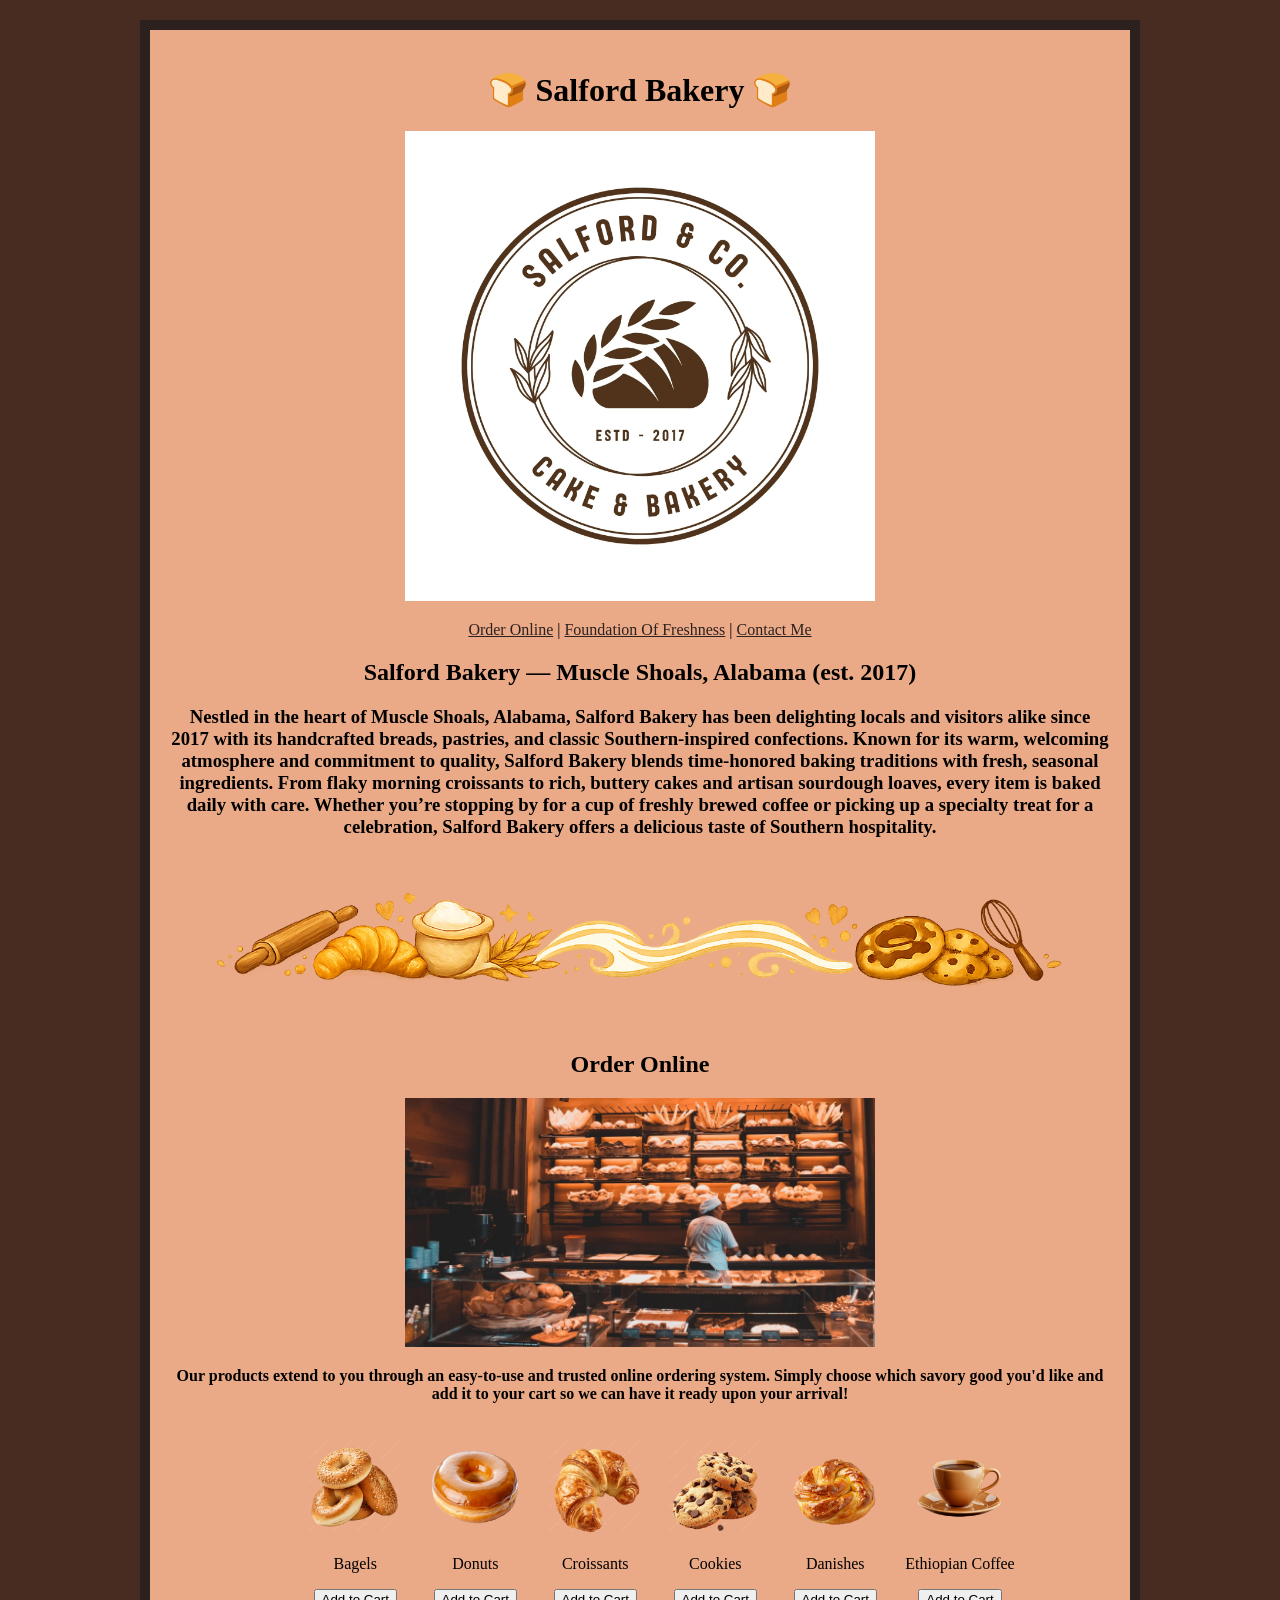
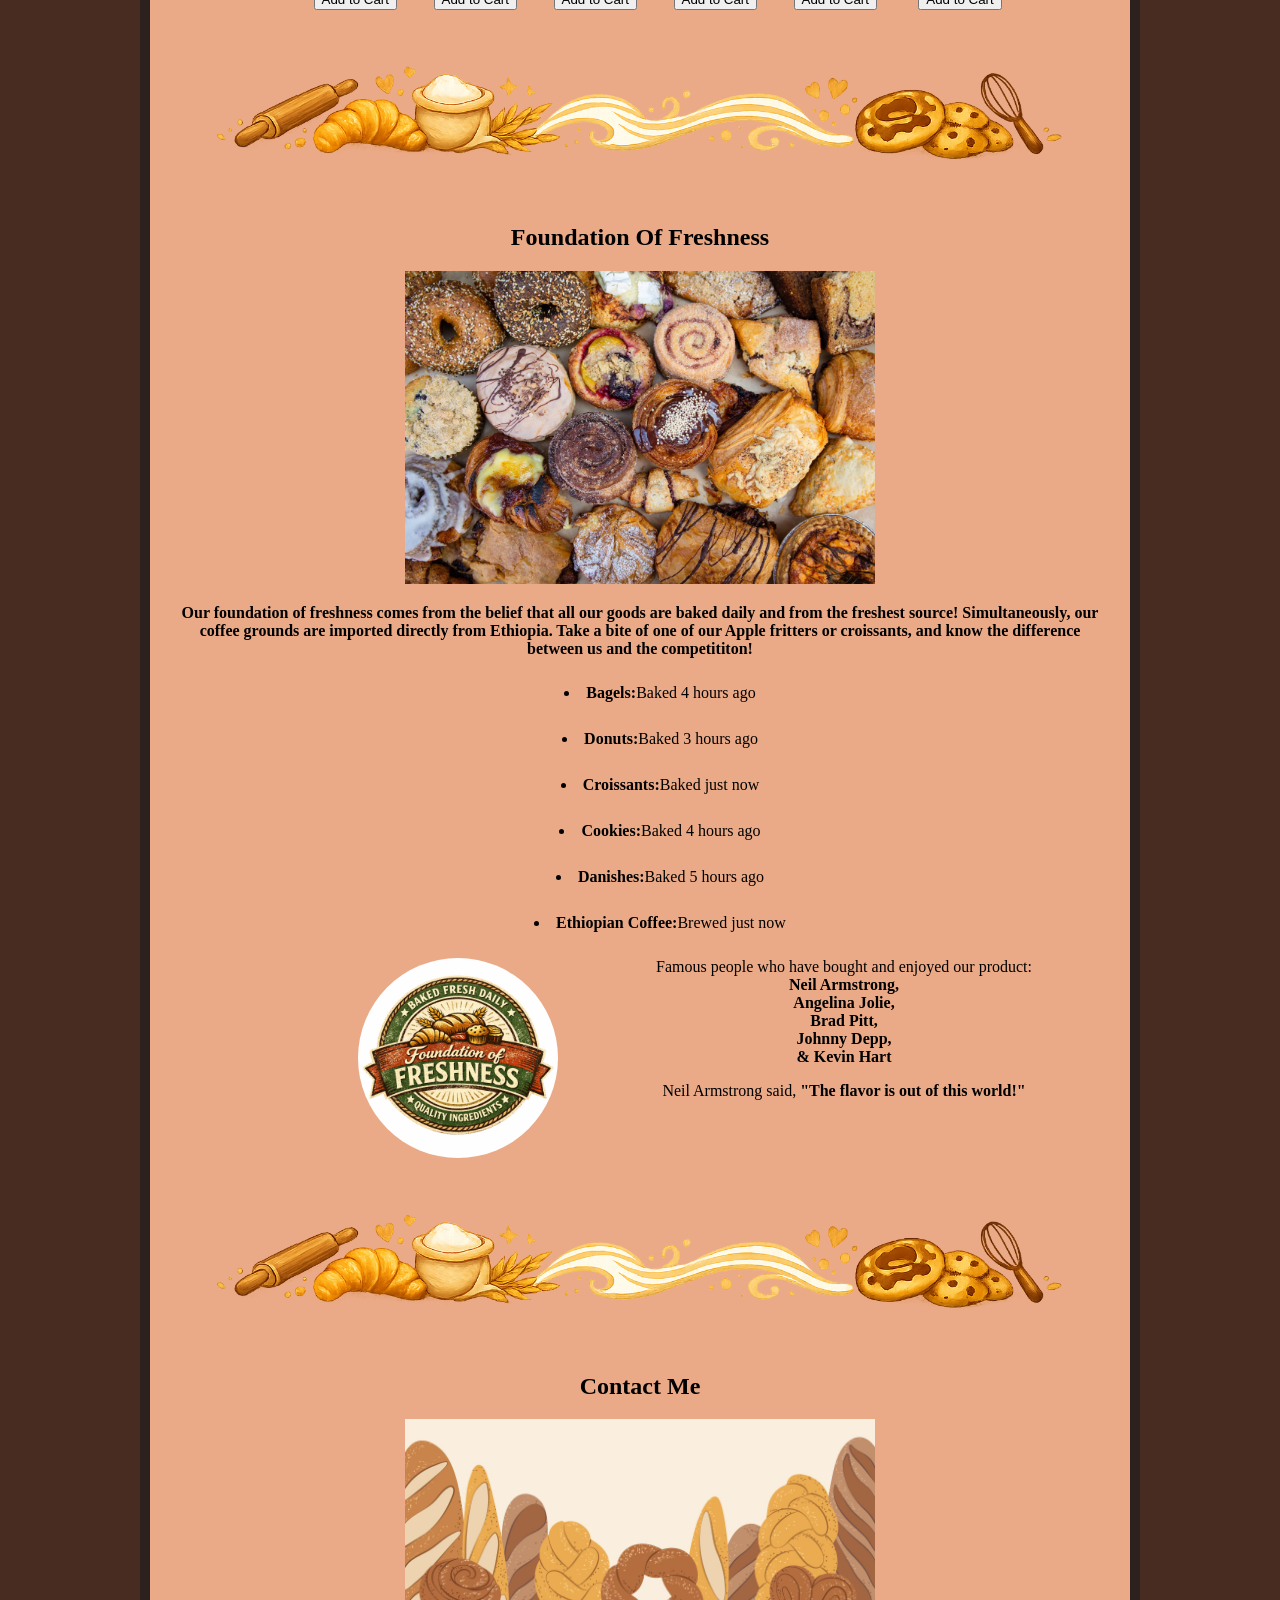
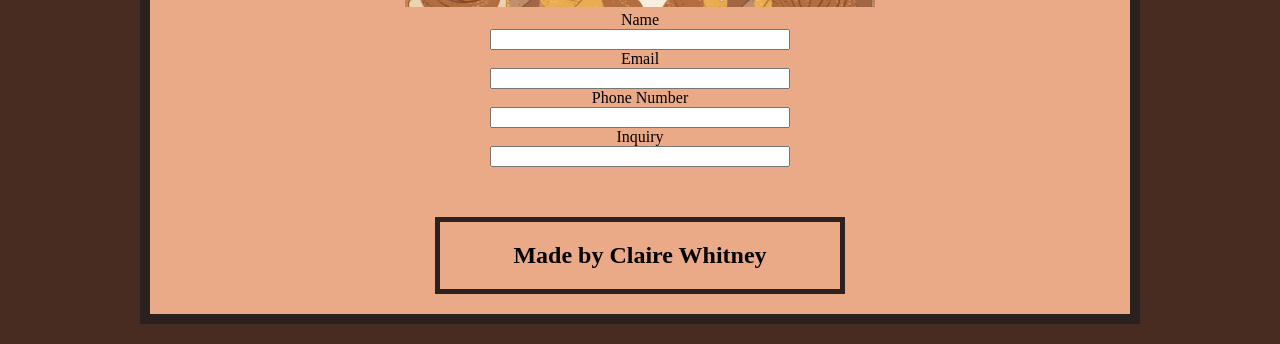
<file: index.html>
<!DOCTYPE html>
<html lang="en">

<head>
    <meta charset="UTF-8">
    <meta name="viewport" content="width=device-width, initial-scale=1.0">
    <title>Salford Bakery Business</title>
    <link rel="stylesheet" href="css/styles.css">
</head>

<body>
    <div class="main">
        <h1>&#127838; Salford Bakery &#127838;</h1>

        <img src="imgs/salfordBakeryLogo.png" alt="Cartoon image of a piece of bread with our logo" width="50%">
        <nav>
            <p>
                <a href="#orderOnline" style="color: #2c211e;">Order Online</a> | <a href="#foundationOfFreshness"
                    style="color: #2c211e;">Foundation Of Freshness</a> |
                <a href="#contactMe" style="color: #2c211e;">Contact Me</a>
            </p>
        </nav>

        <h2>Salford Bakery — Muscle Shoals, Alabama (est. 2017)</h2>
        <h3>Nestled in the heart of Muscle Shoals, Alabama, Salford Bakery has been delighting locals and visitors alike
            since 2017 with its handcrafted breads, pastries, and classic Southern-inspired confections. Known for its
            warm,
            welcoming atmosphere and commitment to quality, Salford Bakery blends time-honored baking traditions with
            fresh,
            seasonal ingredients. From flaky morning croissants to rich, buttery cakes and artisan sourdough loaves,
            every
            item is baked daily with care. Whether you’re stopping by for a cup of freshly brewed coffee or picking up a
            specialty treat for a celebration, Salford Bakery offers a delicious taste of Southern hospitality.
        </h3>

        <img src="imgs/bakeryDivider.png" 
        alt="Transparent image generated by Copilot of bakery goods and utensils"
        width="100%"
        height="auto"
        class="bakeryDivider">

        <h2 id="orderOnline">
            Order Online
        </h2>

        <img src="imgs/bakeryShopPicture.jpg"
        alt="Person working in bakery"
        width="50%">

        <p><b>
        Our products extend to you through an easy-to-use and trusted online ordering system. Simply choose which
            savory good you'd like and add it to your cart so we can have it ready upon your arrival!
        </b></p>

        <div class="orderOnline">

            <div class="product">
                <img src="imgs/bagel.png" alt="Stack of bagels" width="100px">
                <p>Bagels</p>
                <button>Add to Cart</button>
            </div>

            <div class="product">
                <img src="imgs/donut.png" alt="Simple caramel donut" width="100px">
                <p>Donuts</p>
                <button>Add to Cart</button>
            </div>

            <div class="product">
                <img src="imgs/croissant.png" alt="Simple croissant" width="100px">
                <p>Croissants</p>
                <button>Add to Cart</button>
            </div>

            <div class="product">
                <img src="imgs/cookies.png" alt="Stack of cookies" width="100px">
                <p>Cookies</p>
                <button>Add to Cart</button>
            </div>

            <div class="product">
                <img src="imgs/danish.png" alt="Single danish" width="100px">
                <p>Danishes</p>
                <button>Add to Cart</button>
            </div>

            <div class="product">
                <img src="imgs/ethiopianCoffee.png" alt="Ethiopian coffee" width="100px">
                <p>Ethiopian Coffee</p>
                <button>Add to Cart</button>
            </div>

        </div>
        <img src="imgs/bakeryDivider.png" 
        alt="Transparent image generated by Copilot of bakery goods and utensils"
        width="100%"
        height="auto"
        class="bakeryDivider">

        <h2 id="foundationOfFreshness">
            Foundation Of Freshness
        </h2>

        <img src="imgs/productPicture.webp"
        alt="Assorted bakery goods"
        width="50%">
        <p><b>Our foundation of freshness comes from the belief that all our goods are baked daily and from the freshest
            source! Simultaneously, our coffee grounds are imported directly from Ethiopia. Take a bite of one of our
            Apple fritters or croissants, and know the difference between us and the competititon!</b></p>

        <ul>
            <li><strong>Bagels:</strong>Baked 4 hours ago</li>
            <li><strong>Donuts:</strong>Baked 3 hours ago</li>
            <li><strong>Croissants:</strong>Baked just now</li>
            <li><strong>Cookies:</strong>Baked 4 hours ago</li>
            <li><strong>Danishes:</strong>Baked 5 hours ago</li>
            <li><strong>Ethiopian Coffee:</strong>Brewed just now</li>
        </ul>

            <img id="stamp"
            src="imgs/stampOfApproval.png"
            alt="Important stamp of approval for freshness"
            width="200px">
            <p>Famous people who have bought and enjoyed our product:
                <b>
                <br>Neil Armstrong,
                <br>Angelina Jolie,
                <br>Brad Pitt,
                <br>Johnny Depp,
                <br>
                & Kevin Hart</p>
                </b>

                <p>Neil Armstrong said, <b>"The flavor is out of this world!"</b></p>

        <img src="imgs/bakeryDivider.png" 
        alt="Transparent image generated by Copilot of bakery goods and utensils"
        width="100%"
        height="auto"
        class="bakeryDivider">

        <h2 id="contactMe">
            Contact Me
        </h2>

        <img src="imgs/breadBanner.jpg" alt="Cartoon assortment of bread" width="50%">
        
        <div class="contactMe">
            <label>Name</label>
            <input type="text">

            <label>Email</label>
            <input type="email">

            <label>Phone Number</label>
            <input type="text">

            <label>Inquiry</label>
            <input type="text">
        </div>

        <footer>
            <h2>Made by Claire Whitney</h2>
        </footer>
    </div>
</body>
</html>
</file>
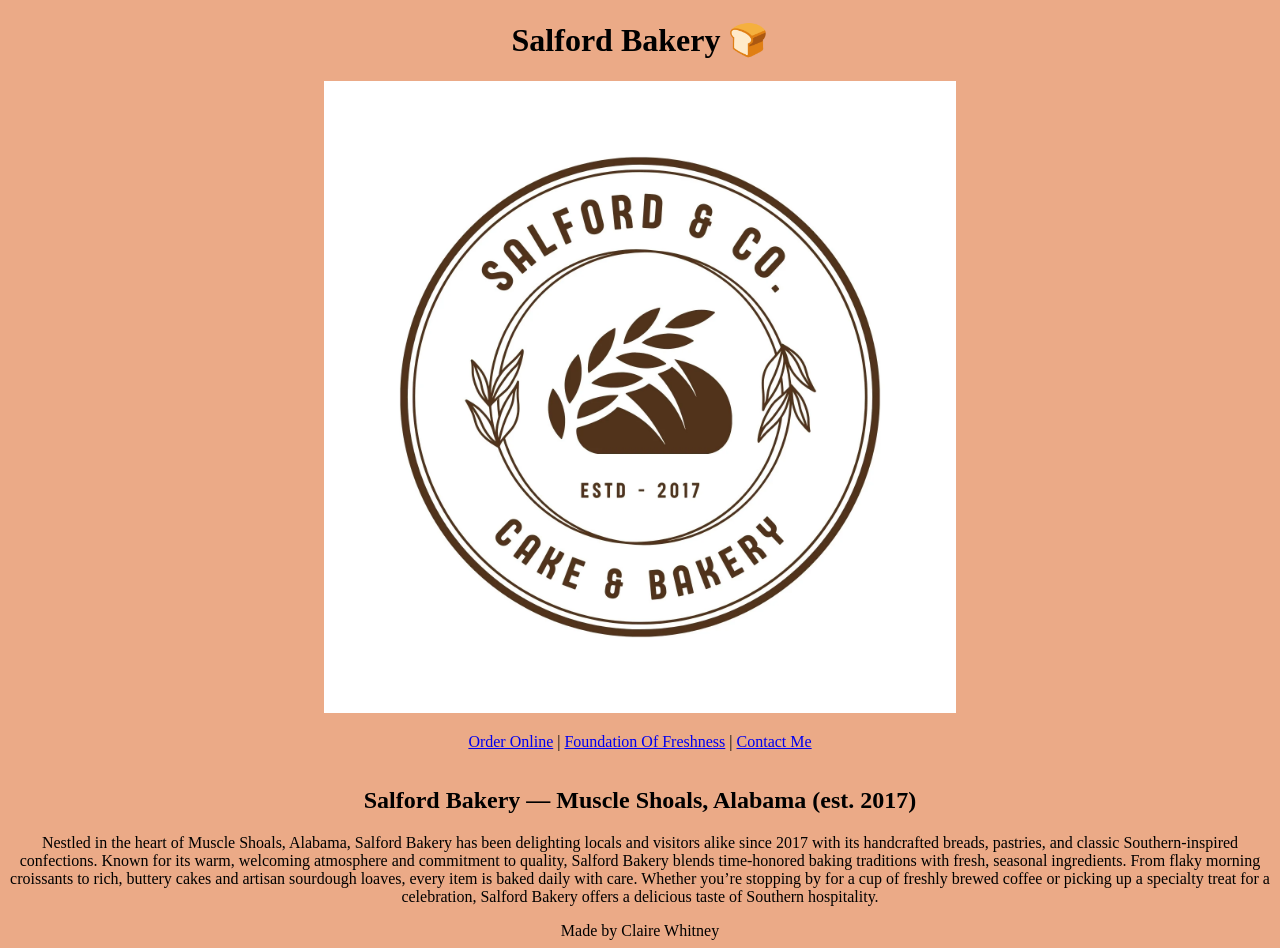
<file: homepage/index.html>
<!DOCTYPE html>
<html lang="en">
<head>
    <meta charset="UTF-8">
    <meta name="viewport" content="width=device-width, initial-scale=1.0">
    <title>Salford Bakery Business</title>
    <link rel="stylesheet" href="css/styles.css">
</head>
<body>
    <h1>Salford Bakery &#127838;</h1>
    <img src="imgs/salfordBakeryLogo.png" alt="Assorted bakery goods" width="50%">
    <nav>
        <p>
            <a href="orderOnline/index.html">Order Online</a> | <a href="foundationOfFreshness/index.html">Foundation Of Freshness</a> | <a href="contactMe/index.html">Contact Me</a>
        </p>
    </nav>
    <p>
        <h2>Salford Bakery — Muscle Shoals, Alabama (est. 2017)</h2>
        Nestled in the heart of Muscle Shoals, Alabama, Salford Bakery has been delighting locals and visitors alike since 2017 with its handcrafted breads, pastries, and classic Southern-inspired confections. Known for its warm, welcoming atmosphere and commitment to quality, Salford Bakery blends time-honored baking traditions with fresh, seasonal ingredients. From flaky morning croissants to rich, buttery cakes and artisan sourdough loaves, every item is baked daily with care. Whether you’re stopping by for a cup of freshly brewed coffee or picking up a specialty treat for a celebration, Salford Bakery offers a delicious taste of Southern hospitality.
    </p>
    <footer>
        Made by Claire Whitney
    </footer>
</body>
</html>
</file>
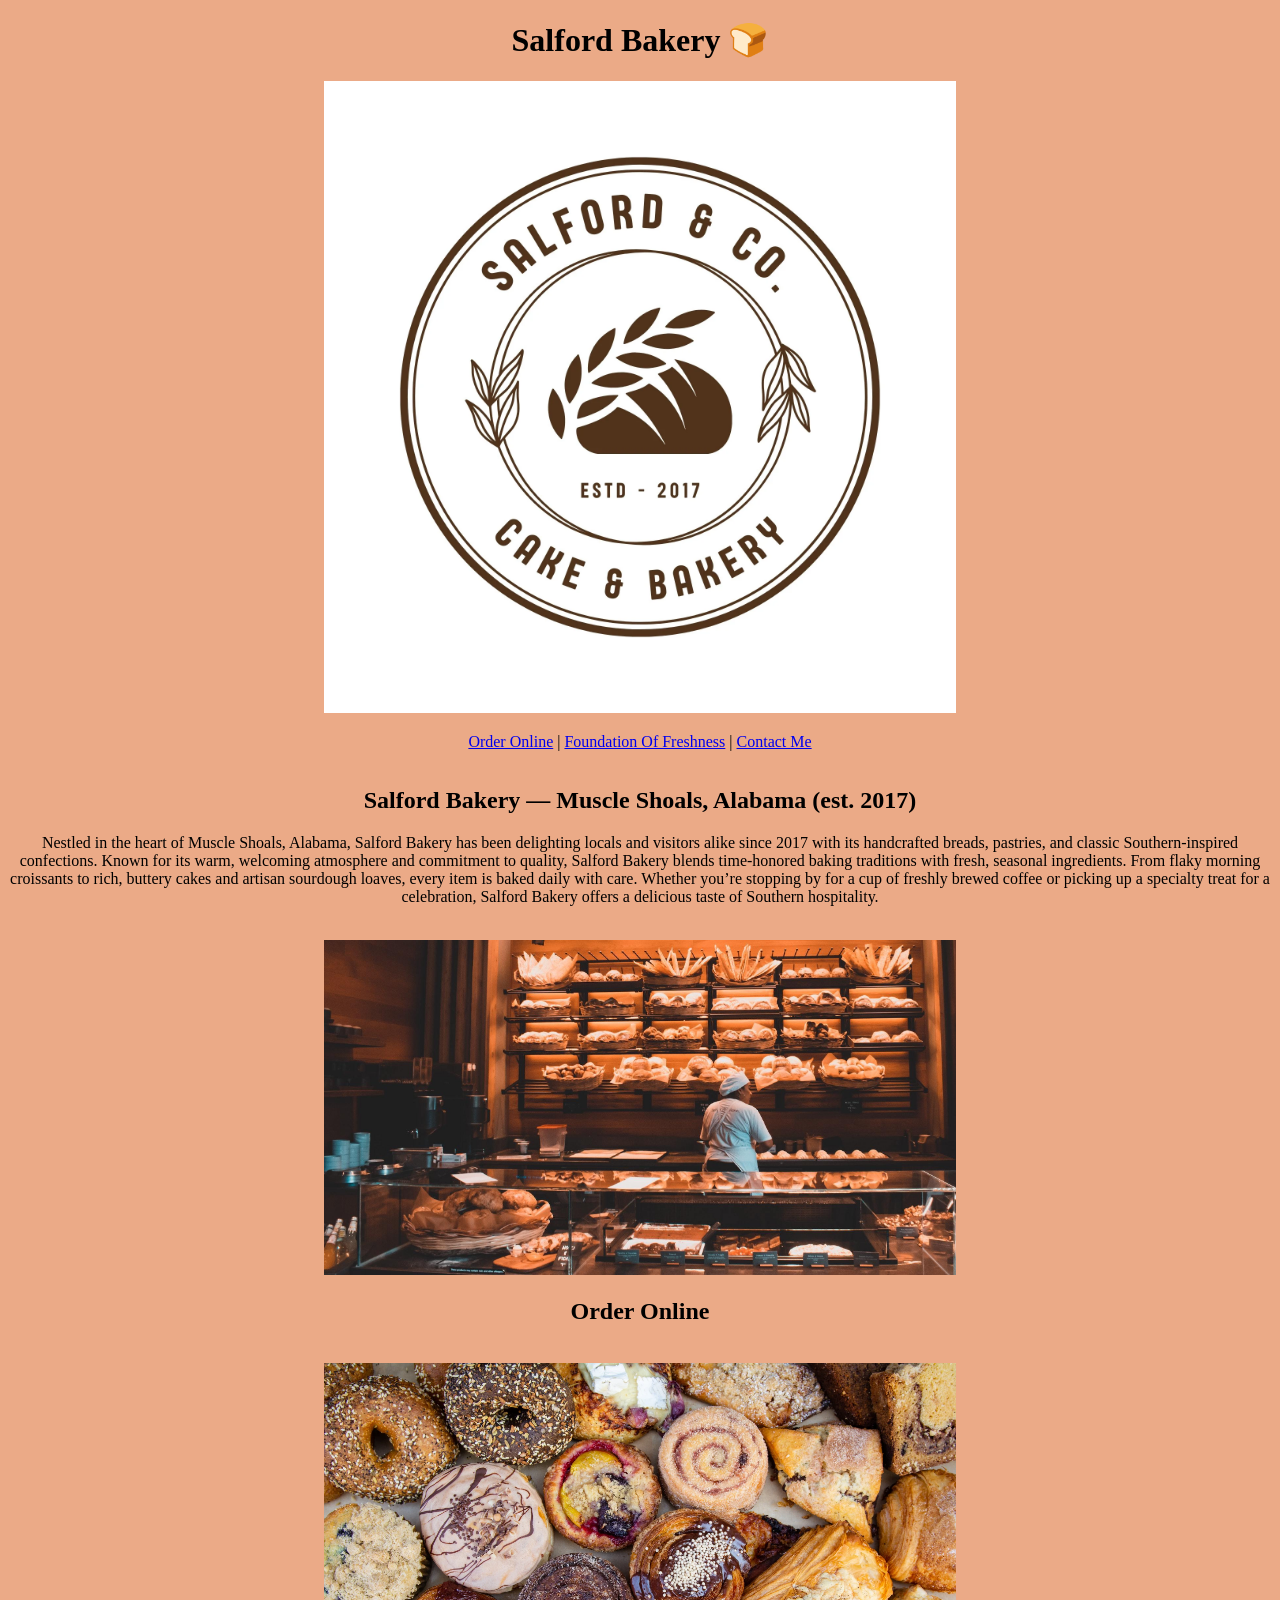
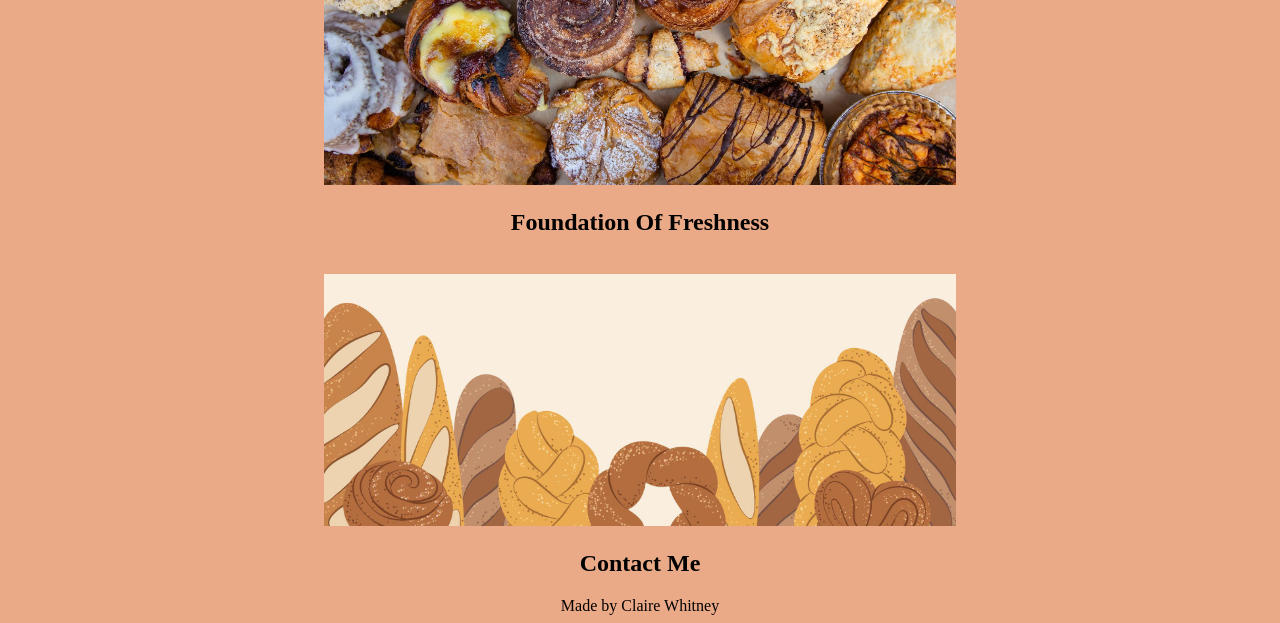
<file: salfordBakeryProject/index.html>
<!DOCTYPE html>
<html lang="en">
<head>
    <meta charset="UTF-8">
    <meta name="viewport" content="width=device-width, initial-scale=1.0">
    <title>Salford Bakery Business</title>
    <link rel="stylesheet" href="css/styles.css">
</head>
<body>
    <h1>Salford Bakery &#127838;</h1>
    <img src="imgs/salfordBakeryLogo.png" alt="Cartoon image of a piece of bread with our logo" width="50%">
    <nav>
        <p>
            <a href="#orderOnline">Order Online</a> | <a href="#foundationOfFreshness">Foundation Of Freshness</a> | <a href="#contactMe">Contact Me</a>
        </p>
    </nav>
    <p>
        <h2>Salford Bakery — Muscle Shoals, Alabama (est. 2017)</h2>
        Nestled in the heart of Muscle Shoals, Alabama, Salford Bakery has been delighting locals and visitors alike since 2017 with its handcrafted breads, pastries, and classic Southern-inspired confections. Known for its warm, welcoming atmosphere and commitment to quality, Salford Bakery blends time-honored baking traditions with fresh, seasonal ingredients. From flaky morning croissants to rich, buttery cakes and artisan sourdough loaves, every item is baked daily with care. Whether you’re stopping by for a cup of freshly brewed coffee or picking up a specialty treat for a celebration, Salford Bakery offers a delicious taste of Southern hospitality.
    </p>
    <br>
    <img src="imgs/bakeryShopPicture.jpg" alt="Person working in bakery" width="50%">
    <h2 id="orderOnline">Order Online

    </h2>
    <br>
    <img src="imgs/productPicture.webp" alt="Assorted bakery goods" width="50%">
    <h2 id="foundationOfFreshness">Foundation Of Freshness

    </h2>
    <br>
    <img src="imgs/breadBanner.jpg" alt="Cartoon assortment of bread" width="50%">
    <h2 id="contactMe">Contact Me

    </h2>
    <footer>
        Made by Claire Whitney
    </footer>
</body>
</html>
</file>
<file: css/styles.css>
/* Center text of the whole body & added background color for small aesthetics */
body {
    background-color: #492c21;
    margin: 0;
    padding: 20px;
    text-align: center;
}

/* Keeps the site looking narrow instead of wide */
.main {
    max-width: 1000px;      /* shrink the page width */
    margin: 0 auto;
    background-color: #EBAA87;
    border: 10px solid #2c211e;
    padding: 20px;
    box-sizing: border-box; /* Forces content to fit inside the box */
}

/* Holds images of products & fake Add to Cart buttons */
.orderOnline {
  display: flex;
  justify-content: center;
  align-items: center;
  gap: 20px;
  padding: 20px;
  width: 100%;
  flex-wrap: nowrap; /* force children to be flex items */
}

/* Keeps text beneath the image and everything centered */
.product {
  display: flex;
  flex-direction: column;
  align-items: center;
  text-align: center;
}

/* Centers the bullets instead of the default left-align */
ul {
  list-style-position: inside;
}

/* Gives spaces around the list */
li {
  padding: 10px;
  margin-bottom: 8px;
  border-radius: 8px;
}

/* Freshness stamp with wrap-around text */
#stamp {
  border-radius: 50%;
  float: left;
  margin: 0 20px 20px 20%;
}

/* Divider between each section */
.bakeryDivider{
  display: block;
  margin: 0 auto;
}

/* Contact Me */
.contactMe {
  display: flex;
  flex-direction: column;
  width: 300px;
  margin: 0 auto;
  padding-bottom: 50px;
}

/* Footer */
footer {
  border: 5px solid #2c211e;
  max-width: 400px;
  margin: 0 auto;
}
</file>
<file: homepage/css/styles.css>
body {
    text-align: center;
    background-color: #EBAA87
}

nav {
    display: flex;
    justify-content: center;
}
</file>
<file: salfordBakeryProject/css/styles.css>
body {
    text-align: center;
    background-color: #EBAA87
}

nav {
    display: flex;
    justify-content: center;
}

.orderOnline {
    color: white;
}

.foundationOfFreshness {
    color: white;
}
</file>
